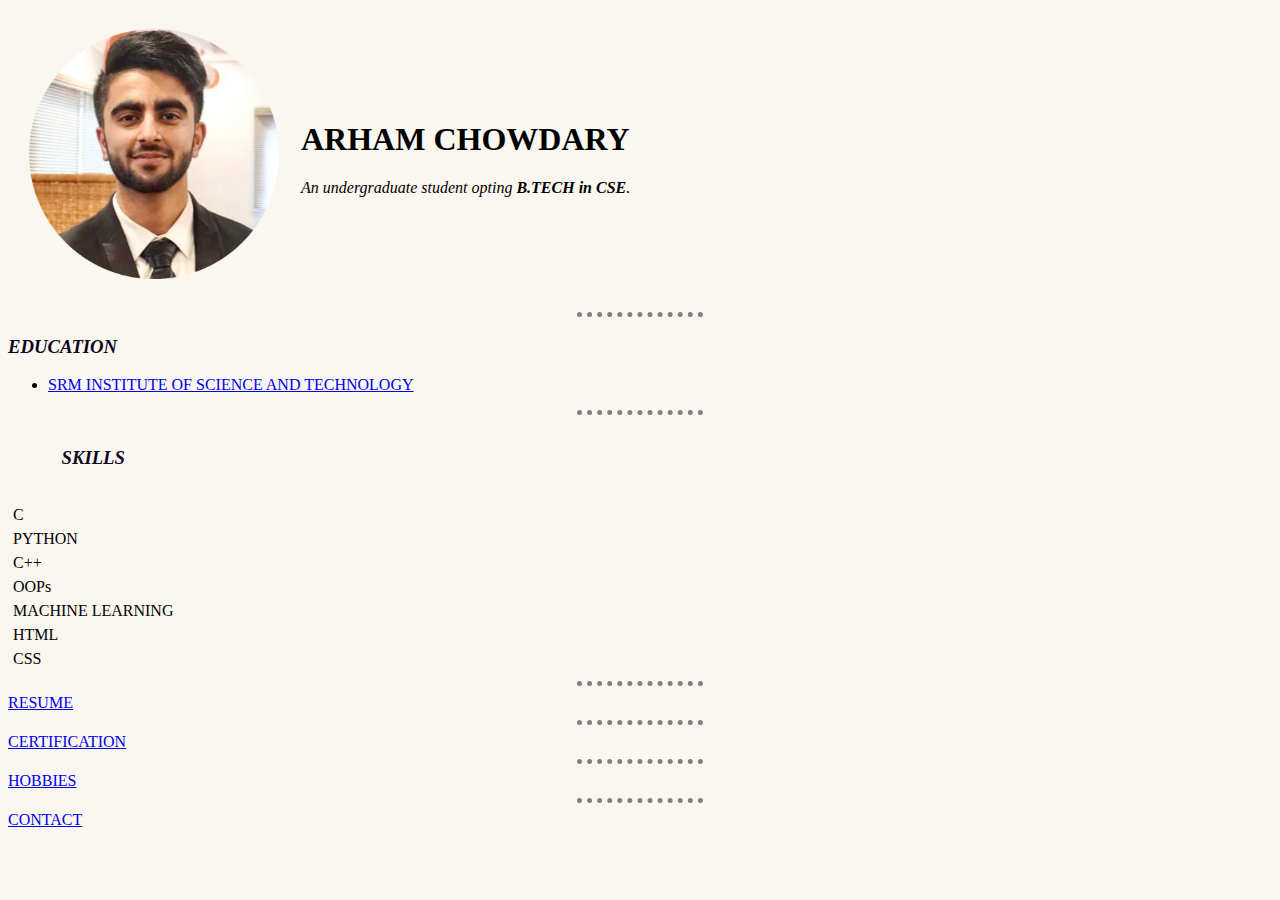
<file: index.html>
<!DOCTYPE html>
<html lang="en" dir="ltr">

<head>
  <meta charset="utf-8">
  <title>ARHAM'S PERSONAL SITE</title>
  <link rel="stylesheet" href="css/styles.css">
</head>

<body>
  <table cellspacing="20">
    <tr>
      <td><img src="3234-modified (1).png" alt="arham profile picture" width="250" height="250"></td>
      <td>
        <h1>ARHAM CHOWDARY</h1>
        <p><em>An undergraduate student opting <strong>B.TECH in CSE</strong>.</em></p>
      </td>
    </tr>
  </table>


  <hr>
  <h3><em> EDUCATION</em></h3>

  <ul>
    <li><a href="https://www.srmist.edu.in/">SRM INSTITUTE OF SCIENCE AND TECHNOLOGY</a></li>

  </ul>
  <hr>
  <table cellspacing="4">

    <tr>
      <td>
        <thead>
          <tr>
            <th>
              <h3><em>SKILLS</em></h3>
            </th>

          </tr>
        </thead>

        <tbody>
          <tr>
            <td>



          <tr>
            <td>C</td>

          </tr>
          <tr>
            <td>PYTHON</td>
          </tr>
          <tr>
            <td>C++</td>
          </tr>
          <tr>
            <td>OOPs</td>
    </tr>


    <tr>
      <td>MACHINE LEARNING</td>
    </tr>

      <tr>
        <td>HTML</td>
      </tr>
      <tr>
        <td>CSS</td>
      </tr>


    </td>
    </tr>

    </tbody>
    </td>
    </tr>

  </table>
  <table>

    <hr>
    <a href="resume.html">RESUME</a>
    <hr>
    <a href="certify.html">CERTIFICATION</a>
    <hr>
    <a href="hobbies.html">HOBBIES</a>
    <hr>
    <a href="contact.html">CONTACT</a>
  </table>

</body>

</html>
</file>
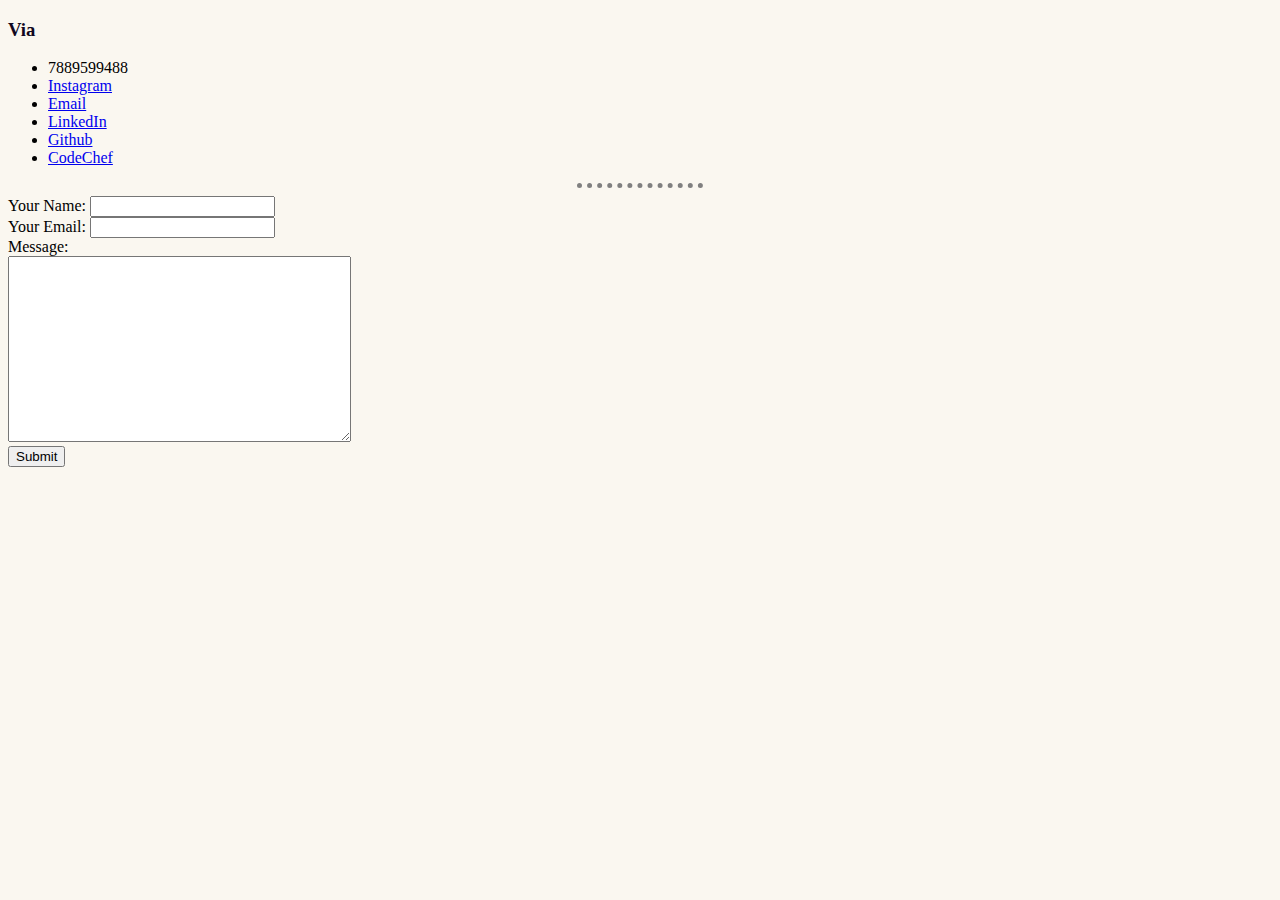
<file: contact.html>
<!DOCTYPE html>
<html lang="en" dir="ltr">

<head>
  <meta charset="utf-8">
  <title>Contact</title>
  <link rel="stylesheet" href="css/styles.css">
</head>

<body>
  <h3>Via</h3>
  <ul>
    <li>7889599488</li>
    <li><a href="https://instagram.com/_arham._?igshid=YmMyMTA2M2Y=">Instagram</a></li>
    <li> <a href="https://mail.google.com">Email</a></li>
    <li> <a href="https://www.linkedin.com/in/arham-chowdary-71a7a9237">LinkedIn </a></li>
    <li><a href="https://github.com/arham-chowdary">Github</a></li>
    <li><a href="https://www.codechef.com/users/istknth_248">CodeChef</a></li>
  </ul>
  <hr>

  <form action="mailto:arhamchowdary@gmail.com" method="post" enctype="text/plain">
    <label>Your Name:</label>
    <input type="text" name="Name" value=""> <br>
    <label> Your Email:</label>
    <input type="email" name="Email" value=""><br>
    <label>Message:</label><br>
    <textarea name="Type Your Message" rows="12" cols="40"></textarea><br>
    <input type="submit" name="">
  </form>
</body>


</html>
</file>
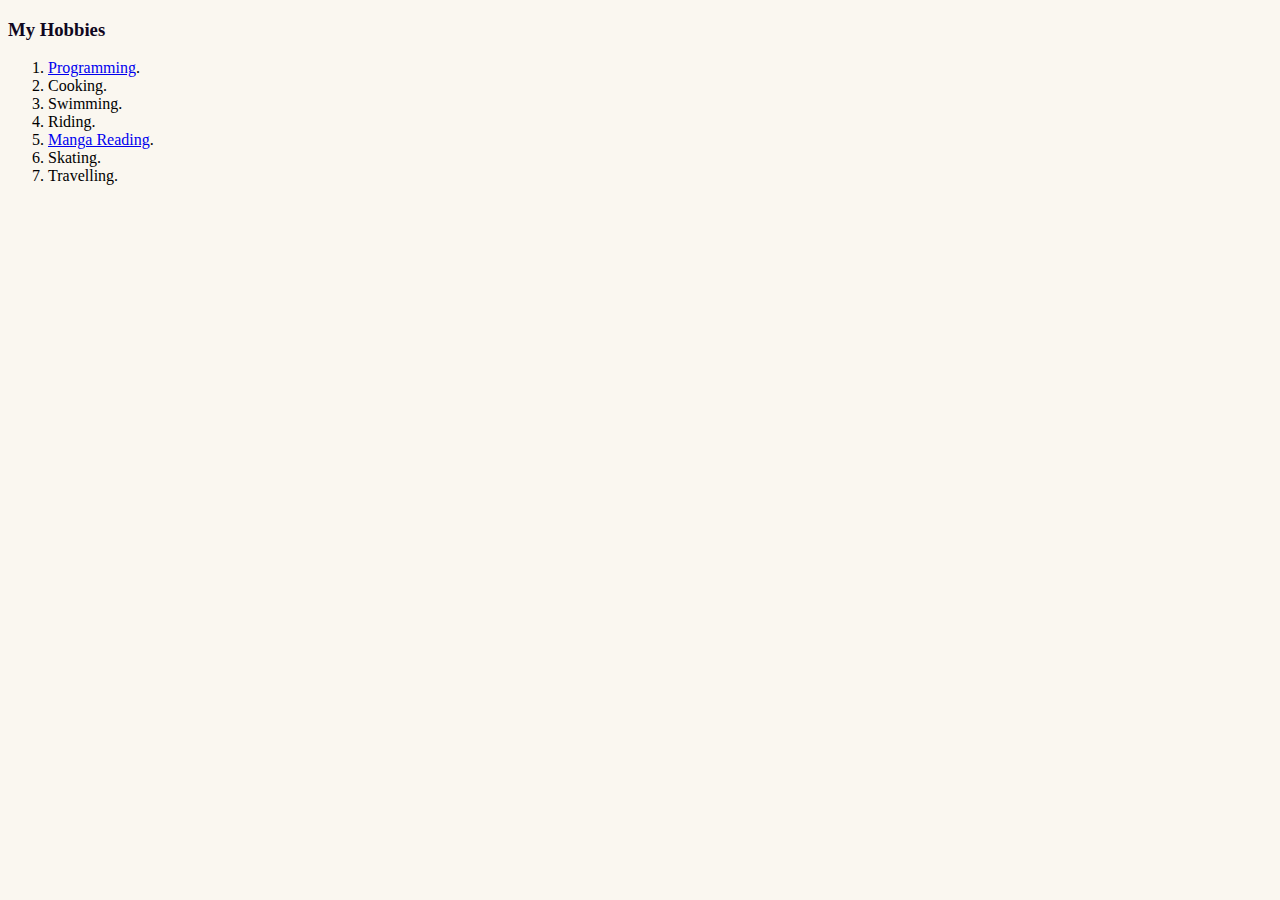
<file: hobbies.html>
<!DOCTYPE html>
<html lang="en" dir="ltr">

<head>
  <meta charset="utf-8">
  <title>My Hobbies</title>
  <link rel="stylesheet" href="css/styles.css">
</head>

<body>
  <h3>My Hobbies</h3>
  <ol>
    <li><a href="https://en.wikipedia.org/wiki/Computer_programming">Programming</a>.</li>
    <li>Cooking.</li>
    <li>Swimming.</li>
    <li>Riding.</li>
    <li><a href="https://en.wikipedia.org/wiki/Manga">Manga Reading</a>.</li>
    <li>Skating.</li>
    <li>Travelling.</li>

  </ol>
</body>

</html>
</file>
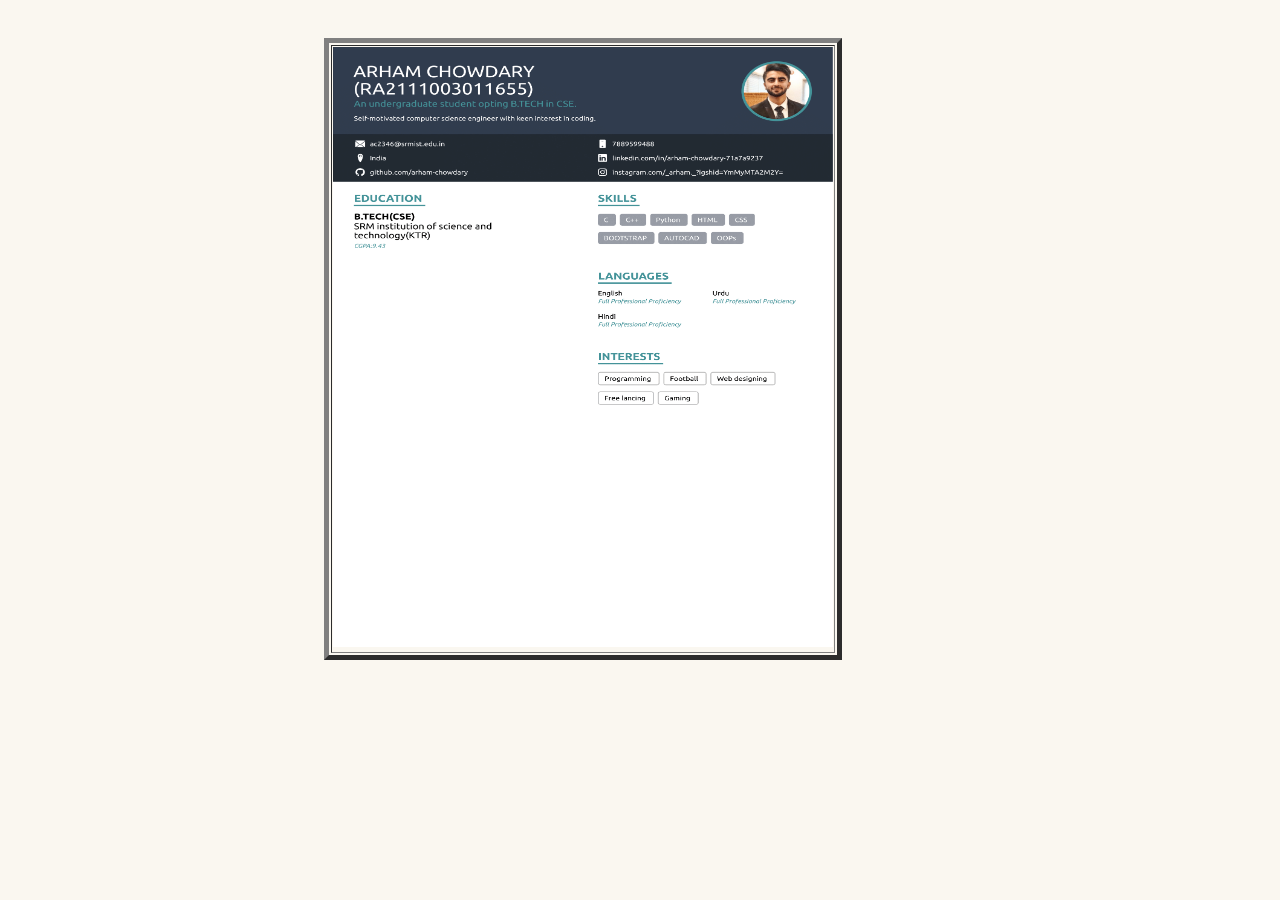
<file: resume.html>
<!DOCTYPE html>
<html lang="en" dir="ltr">
<head>
  <meta charset="utf-8">
  <title>My Resume</title>
  <link rel="stylesheet" href="css/styles.css">
</head>
<div class="center">
<table border="5">
  <tr>
    <td><img src="resume.1.png" alt="arham resume" width="500" height="600"></td>
</div>
  </tr>
</table>
</file>
<file: css/styles.css>
body {
  background-color: #FAF7F0;
}
h1{
   color: #000000;
}
h3{
   color: #100720;
}
hr {
  border-style: inherit;
  border-top-style: dotted;
  border-color: grey;
  border-width: 5px;
  width: 10%;
}
.center {
 margin: auto;
 width: 50%;
 padding: 30px;
}
</file>
